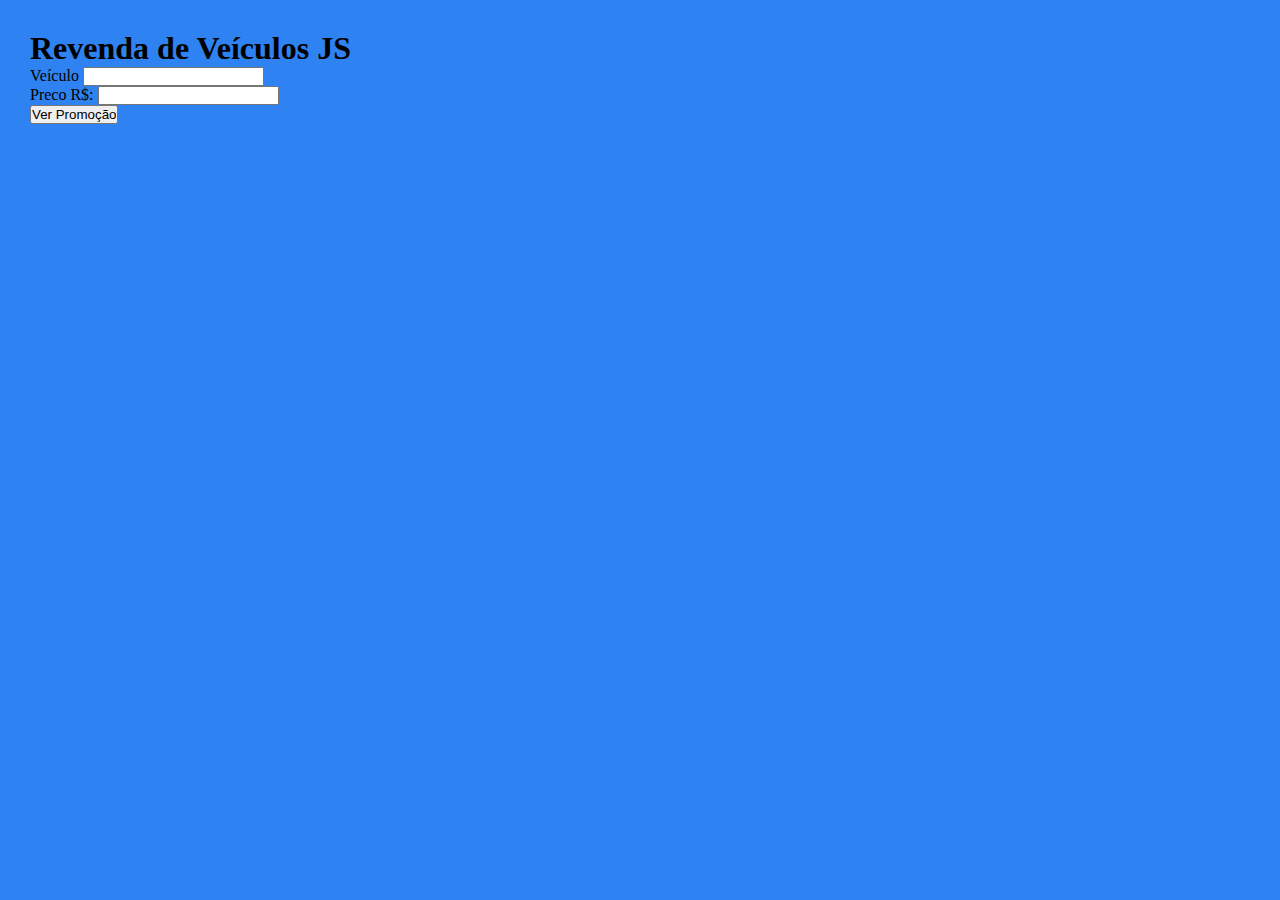
<file: ativ 3/index.html>
<!DOCTYPE html>
<html lang="pt-br">
<head>
    <meta charset="UTF-8">
    <meta http-equiv="X-UA-Compatible" content="IE=edge">
    <meta name="viewport" content="width=device-width, initial-scale=1.0">
    <link rel="stylesheet" href="style.css">
    <title>Exemplo 2. 3</title>
</head>
<body>
    
</body>
<h1>Revenda de Veículos JS</h1>
<form>
    <p>Veículo
        <input type="text" id="inVeiculo" required>
    </p>
    <p>Preco R$: 
     <input type="number" id="inPreco" required>
    </p>
    <input type="submit" value="Ver Promoção">
</form>
<h3 id="outResp1"></h3>
<h3 id="outResp2"></h3>
<h3 id="outResp3"></h3>
<script src="main.js"></script>
</html>
</file>
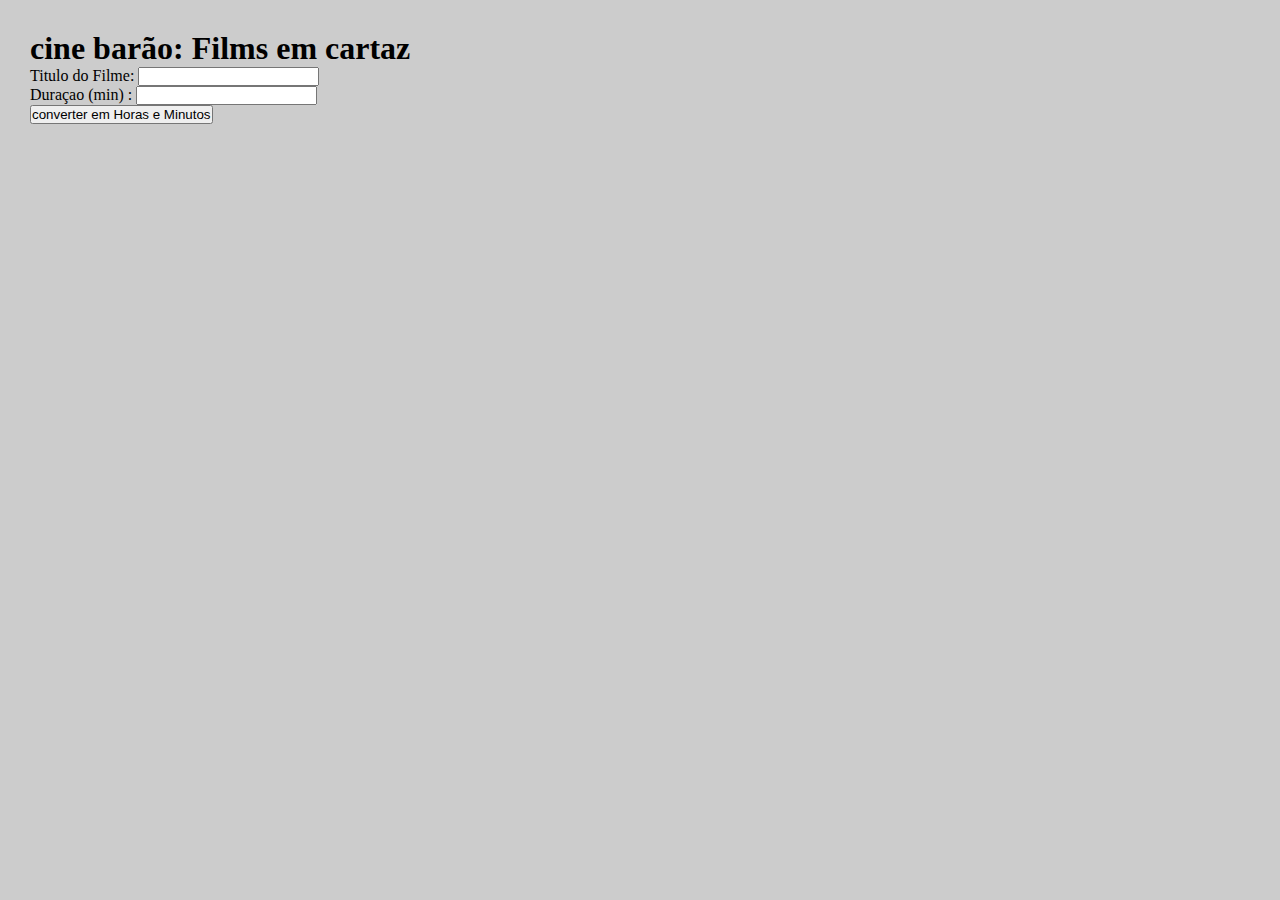
<file: atividad 2/index.html>
<!DOCTYPE html>
<html lang="pt-br">

<head>
    <meta charset="UTf-8">
    <meta name="viewport" content="width-device-width, initial-scale-1.0">
    <meta http-equiv="x-UA-compatible" content="ie=edge">
    <link rel="stylesheet" href="style.css">
    <title>Atividade 2 </title>
</head>

<body> 
    <h1>cine barão: Films em cartaz </h1>   
    <form>
        <p> Titulo do Filme:
            <input type="text" id="inTitulo" required> 
            <p>
            </p> Duraçao (min) :
            <input type="nunber" id="inDuraçao" required> 
            <p>
                <input type="submit" value="converter em Horas e Minutos">
            <form> 
                <h3></h3>   
                <h4></h4>
                <script src="main.js"></script>

            </body>
    
 <html>
</file>
<file: ativ 3/style.css>
*{
    margin: 0;
    padding: 0;
    box-sizing: border-box;
}

body{
    background-color: #2E82F2;
    margin: 30px;
}
</file>
<file: atividad 2/style.css>
*{
     margin: 0;
      padding: 0;
       box-sizing: border-box; 
       
    } 

    body{
         background-color: #cccccc;
          margin: 30px;
         }
</file>
